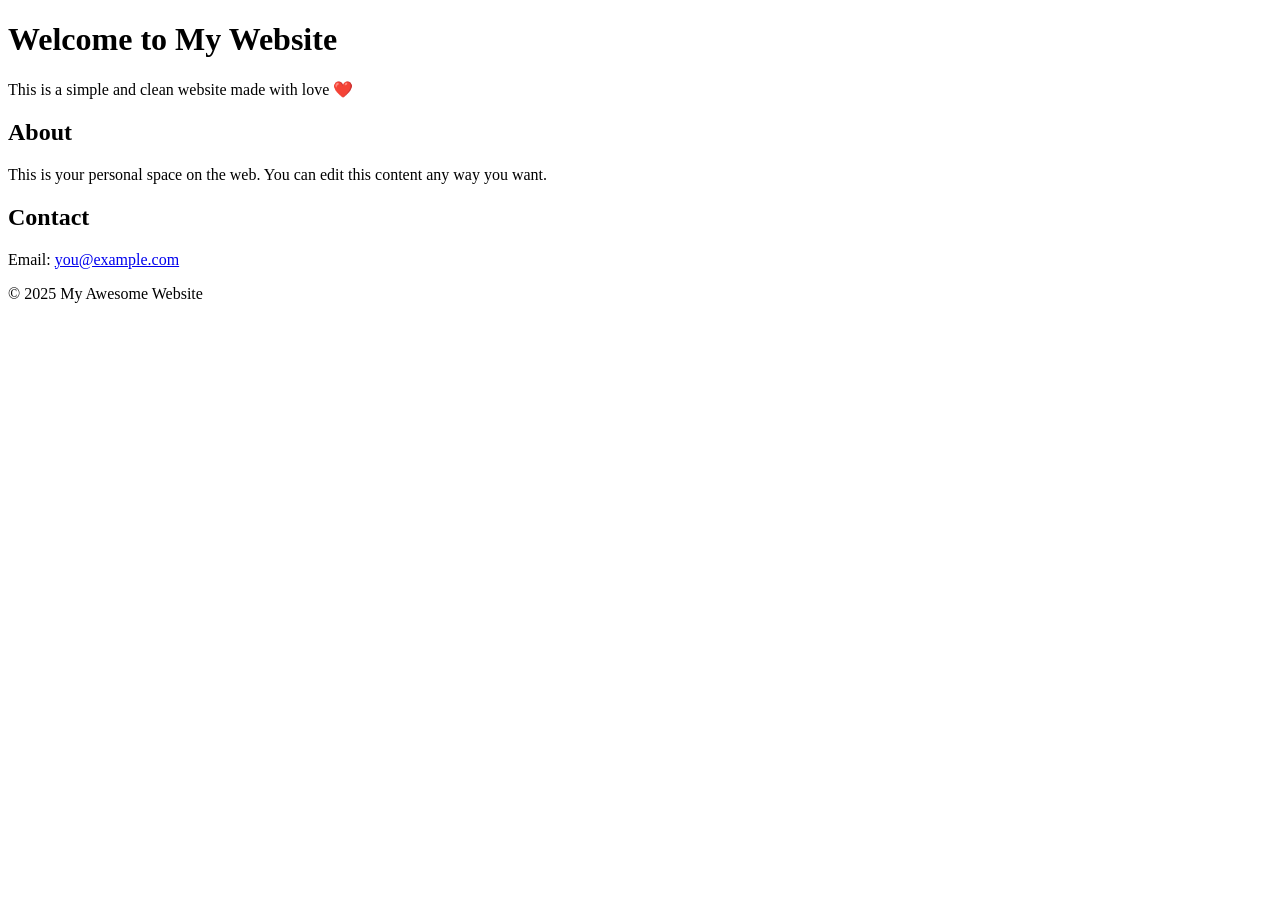
<file: mywebsite.html>
<!DOCTYPE html>
<html lang="en">
<head>
  <meta charset="UTF-8" />
  <meta name="viewport" content="width=device-width, initial-scale=1.0" />
  <title>My Awesome Website</title>
  <link rel="stylesheet" href="style.css" />
</head>
<body>
  <header>
    <h1>Welcome to My Website</h1>
    <p>This is a simple and clean website made with love ❤️</p>
  </header>

  <main>
    <section>
      <h2>About</h2>
      <p>This is your personal space on the web. You can edit this content any way you want.</p>
    </section>

    <section>
      <h2>Contact</h2>
      <p>Email: <a href="mailto:you@example.com">you@example.com</a></p>
    </section>
  </main>

  <footer>
    <p>© 2025 My Awesome Website</p>
  </footer>
</body>
</html>
</file>
<file: style.css>

</file>
